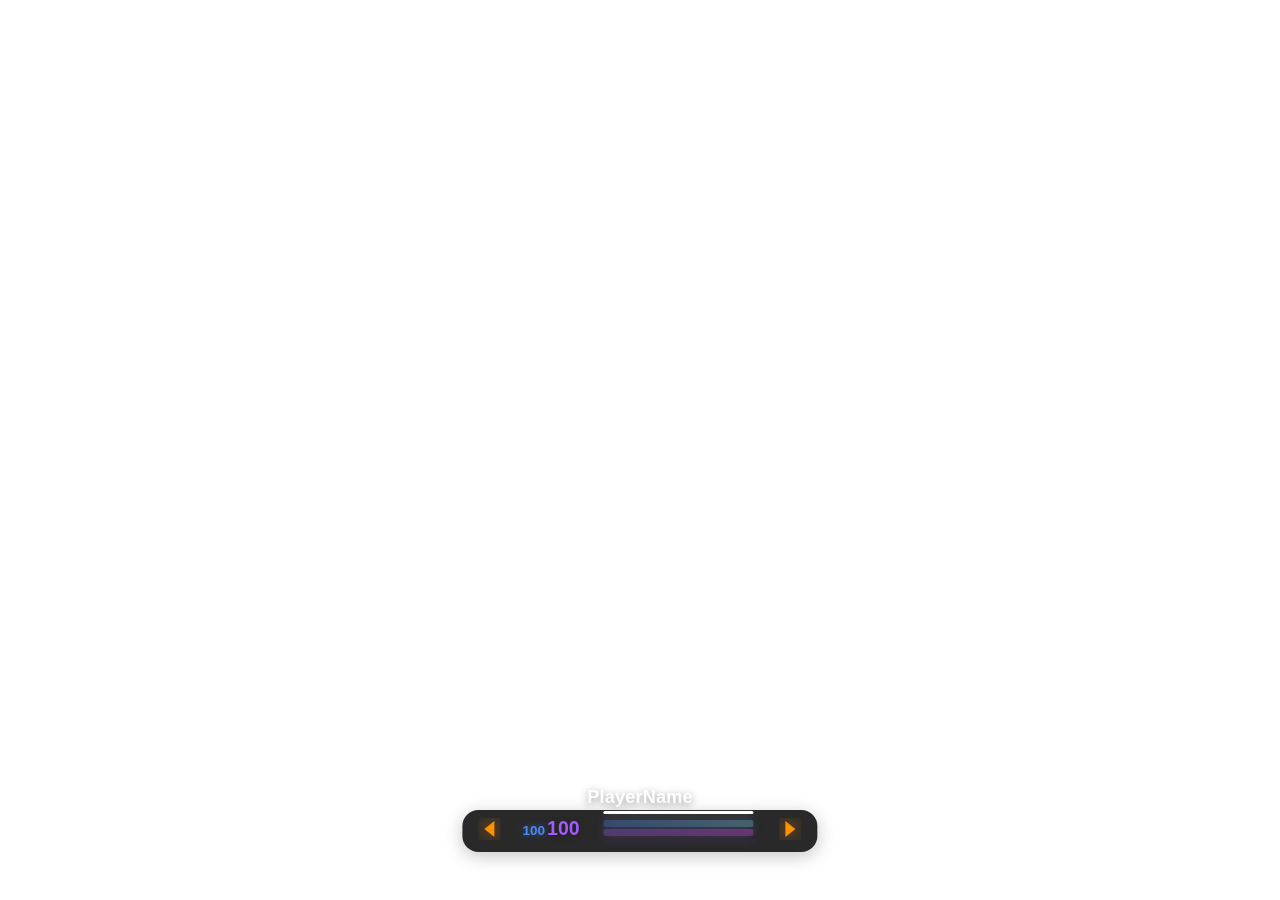
<file: html/index.html>
<!DOCTYPE html>
<html lang="en">
<head>
    <meta charset="UTF-8">
    <meta name="viewport" content="width=device-width, initial-scale=1.0">
    <title>QB Core HUD Overlay</title>
    <link rel="stylesheet" href="hud.css">
</head>
<body>
    <div id="hud-wrapper">
        <div class="hud-player-name" id="player-name">PlayerName</div>
        <div class="hud-bar-container">
            <span class="hud-chevron left">
                <svg class="indicator-arrow left" width="22" height="22" viewBox="0 0 22 22" style="vertical-align: middle;">
                    <defs>
                        <linearGradient id="arrowLeftGradient" x1="0" y1="0" x2="1" y2="1">
                            <stop offset="0%" stop-color="#ffb300"/>
                            <stop offset="100%" stop-color="#ff6a00"/>
                        </linearGradient>
                        <filter id="arrowGlowLeft" x="-40%" y="-40%" width="180%" height="180%">
                            <feDropShadow dx="0" dy="0" stdDeviation="3" flood-color="#ffb300" flood-opacity="0.7"/>
                        </filter>
                    </defs>
                    <polygon points="16,3 6,11 16,19" fill="url(#arrowLeftGradient)" filter="url(#arrowGlowLeft)"/>
                </svg>
            </span>
            <span class="hud-health-stack">
                <span class="hud-armor-value" id="armor-value">100</span>
                <span class="hud-level" id="player-level">100</span>
            </span>
            <div class="hud-bars">
                <div class="hud-bar hud-bar-stamina" id="stamina-bar"></div>
                <div class="hud-bar hud-bar-armor" id="armor-bar"></div>
                <div class="hud-bar hud-bar-health" id="health-bar"></div>
            </div>
            <span class="hud-chevron right">
                <svg class="indicator-arrow right" width="22" height="22" viewBox="0 0 22 22" style="vertical-align: middle;">
                    <defs>
                        <linearGradient id="arrowRightGradient" x1="0" y1="0" x2="1" y2="1">
                            <stop offset="0%" stop-color="#ffb300"/>
                            <stop offset="100%" stop-color="#ff6a00"/>
                        </linearGradient>
                        <filter id="arrowGlowRight" x="-40%" y="-40%" width="180%" height="180%">
                            <feDropShadow dx="0" dy="0" stdDeviation="3" flood-color="#ffb300" flood-opacity="0.7"/>
                        </filter>
                    </defs>
                    <polygon points="6,3 16,11 6,19" fill="url(#arrowRightGradient)" filter="url(#arrowGlowRight)"/>
                </svg>
            </span>
        </div>
    </div>
    <div id="speedo-streets">
      <span id="speedo-street1"></span>
      <span id="speedo-street2"></span>
    </div>
    <div id="speedometer-container" style="display:none">
      <svg id="speedometer-gauge" viewBox="0 0 300 300" width="300" height="300">
        <defs>
          <linearGradient id="speedoGradient" x1="0" y1="1" x2="1" y2="0">
            <stop offset="0%" stop-color="#a259ff"/>
            <stop offset="100%" stop-color="#7b2ff7"/>
          </linearGradient>
          <filter id="glow" x="-40%" y="-40%" width="180%" height="180%">
            <feDropShadow dx="0" dy="0" stdDeviation="8" flood-color="#a259ff" flood-opacity="0.7"/>
          </filter>
        </defs>
        <!-- Segmented arc for speedometer (drawn in JS) -->
        <g id="speedo-segments"></g>
        <!-- Needle (if needed) -->
        <line id="speedo-needle" x1="150" y1="150" x2="150" y2="50" stroke="#fff" stroke-width="5" stroke-linecap="round" filter="url(#glow)"/>
        <!-- Tick marks (drawn in JS) -->
        <g id="speedo-ticks"></g>
        <!-- 0 and 240 labels -->
        <text id="speedo-min" x="55" y="260" font-size="28" fill="#fff" filter="url(#glow)">0</text>
        <text id="speedo-max" x="245" y="260" font-size="28" fill="#fff" filter="url(#glow)">240</text>
      </svg>
      <div id="speedo-center">
        <div id="speedo-unit">km/h</div>
        <div id="speedo-value">0</div>
      </div>
    </div>
    <script src="hud.js"></script>
</body>
</html>
</file>
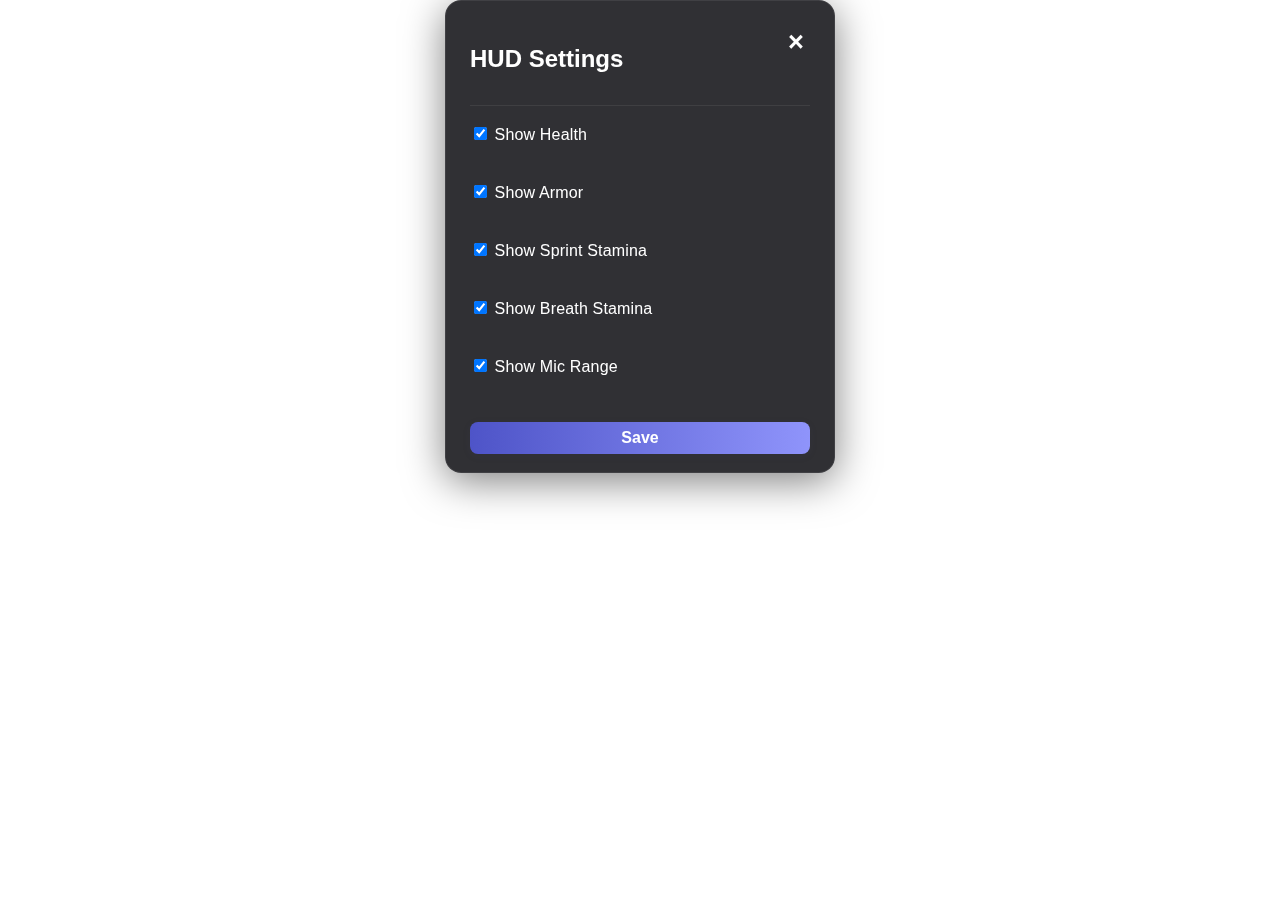
<file: html/settings.html>
<!DOCTYPE html>
<html lang="en">
<head>
    <meta charset="UTF-8">
    <meta name="viewport" content="width=device-width, initial-scale=1.0">
    <title>HUD Settings</title>
    <link rel="stylesheet" href="hud.css">
    <link rel="stylesheet" href="settings.css">
</head>
<body>
    <div id="settings-modal" class="settings-modal">
        <div class="settings-header">
            <h2>HUD Settings</h2>
            <button id="close-settings" class="close-btn" aria-label="Close">&times;</button>
        </div>
        <form id="hud-settings-form">
            <label><input type="checkbox" id="show-health" checked> Show Health</label><br>
            <label><input type="checkbox" id="show-armor" checked> Show Armor</label><br>
            <label><input type="checkbox" id="show-sprint" checked> Show Sprint Stamina</label><br>
            <label><input type="checkbox" id="show-breath" checked> Show Breath Stamina</label><br>
            <label><input type="checkbox" id="show-mic" checked> Show Mic Range</label><br>
            <button type="submit">Save</button>
        </form>
    </div>
    <script src="settings.js"></script>
</body>
</html>
</file>
<file: html/hud.css>
body {
    margin: 0;
    padding: 0;
    background: transparent;
    font-family: 'Segoe UI', Arial, sans-serif;
}
#hud-wrapper {
    position: fixed;
    left: 50%;
    bottom: 48px;
    transform: translateX(-50%);
    z-index: 1000;
    display: flex;
    flex-direction: column;
    align-items: center;
    min-width: 220px;
}
.hud-player-name {
    color: #fff;
    font-size: 1.13em;
    font-weight: 700;
    text-align: center;
    margin-bottom: 2px;
    letter-spacing: 0.01em;
    text-shadow: 0 2px 8px rgba(0,0,0,0.45);
}
.hud-bar-container {
    display: flex;
    align-items: center;
    background: rgba(25,25,25,0.93);
    border-radius: 16px;
    box-shadow: 0 4px 18px rgba(0,0,0,0.23);
    padding: 8px 14px 12px 14px;
    min-width: 220px;
    gap: 18px;
}
.hud-chevron {
    color: #ff6a6a;
    font-size: 1.6em;
    font-weight: 700;
    user-select: none;
    padding: 0 2px;
}
.hud-chevron svg {
    display: block;
    margin: 0 0;
    height: 22px;
    width: 22px;
}
.hud-chevron svg polygon {
    fill: #ff9100;
    filter: drop-shadow(0 0 8px #ff9100cc) drop-shadow(0 0 24px #ff9100cc);
    transition: filter 0.18s, opacity 0.18s;
}
.hud-chevron svg polygon.blinker-active {
    filter: drop-shadow(0 0 16px #ff9100) drop-shadow(0 0 30px #ff9100) brightness(1.5);
}
.hud-chevron svg polygon.blinker-animate {
    animation: blinker-flash 1s steps(1) infinite;
    filter: drop-shadow(0 0 14px #ff9100) drop-shadow(0 0 38px #ff9100) brightness(2.2) !important;
}
@keyframes blinker-flash {
    0%, 49% {
        opacity: 1;
    }
    50%, 100% {
        opacity: 0.25;
    }
}
.hud-level {
    color: #a259ff;
    font-size: 1.22em;
    font-weight: 600;
    min-width: 26px;
    text-align: center;
    text-shadow: 0 1px 6px rgba(0,0,0,0.3);
    display: inline-block;
    line-height: 1.1;
}
.hud-bars {
    display: flex;
    flex-direction: column;
    justify-content: center;
    position: relative;
    width: 150px;
    height: 18px;
    margin: 0 6px;
}
.hud-bar {
    position: absolute;
    left: 0;
    height: 7px;
    border-radius: 2px;
    width: 100%;
    background: transparent;
    overflow: hidden;
}
.hud-bar-armor {
    background: linear-gradient(90deg, rgba(78, 140, 255, 0.3), rgba(123,223,255,0.3));
    z-index: 1;
    top: 0px;
    box-shadow: 0 2px 12px 0px #4e8cff33;
}
.hud-bar-armor::before {
    content: "";
    position: absolute;
    left: 0;
    top: 0;
    height: 100%;
    width: 0%;
    border-radius: 2px;
    background: linear-gradient(90deg, #4e8cff, #7bdfff);
    box-shadow: 0 2px 29px 0px #4e8cff88;
    z-index: 2;
    transition: width 0.25s cubic-bezier(0.4,0,0.2,1);
    opacity: 1;
}
.hud-bar-health {
    background: linear-gradient(90deg, rgba(162,89,255,0.3), rgba(242,70,255,0.3));
    z-index: 2;
    top: 9px;
    box-shadow: 0 2px 12px 0px #a259ff33;
}
.hud-bar-health::before {
    content: "";
    position: absolute;
    left: 0;
    top: 0;
    height: 100%;
    width: 0%;
    border-radius: 2px;
    background: linear-gradient(90deg, #a259ff, #f246ff);
    box-shadow: 0 2px 29px 0px #a259ff88;
    z-index: 2;
    transition: width 0.25s cubic-bezier(0.4,0,0.2,1);
    opacity: 1;
}
.hud-bar-stamina {
    background: #fff;
    z-index: 0;
    top: -9px;
    height: 3px;
    border-radius: 2px;
    box-shadow: 0 2px 12px 0px #ffffff33;
    position: absolute;
    width: 100%;
    overflow: hidden;
}
.hud-bar-stamina::before {
    content: "";
    position: absolute;
    right: 0;
    left: unset;
    top: 0;
    height: 100%;
    width: 0%;
    border-radius: 2px;
    background: linear-gradient(90deg, #232323, #444 60%, #232323 100%);
    box-shadow: none;
    z-index: 1;
    transition: width 0.25s cubic-bezier(0.4,0,0.2,1);
    opacity: 0.85;
}
.hud-health-stack {
    display: flex;
    flex-direction: row;
    align-items: baseline;
    gap: 2px;
    min-width: 36px;
}
.hud-armor-value {
    position: static;
    color: #4e8cff;
    font-size: 0.85em;
    font-weight: 600;
    min-width: 18px;
    margin-left: 2px;
    text-align: left;
    text-shadow: 0 0 8px #4e8cff88;
    opacity: 0.95;
    vertical-align: baseline;
    display: inline-block;
}
#speedometer-container {
    user-select: none;
    background: none !important;
    box-shadow: none !important;
    border-radius: 50%;
    width: 300px;
    height: 300px;
    position: fixed;
    right: 38px;
    bottom: 32px;
    overflow: visible;
    opacity: 1;
    z-index: 2000;
}
#speedometer-gauge {
    background: none !important;
    width: 100%;
    height: 100%;
    display: block;
}
#speedo-center {
    position: absolute;
    top: 50%;
    left: 50%;
    transform: translate(-50%, -60%);
    display: flex;
    flex-direction: column;
    align-items: center;
    justify-content: center;
    width: 120px;
    pointer-events: none;
}
#speedo-value {
    font-size: 76px;
    font-family: 'Segoe UI', Arial, sans-serif;
    color: #fff;
    font-weight: 600;
    text-shadow: 0 0 32px #a259ff, 0 0 8px #fff, 0 0 2px #000;
    line-height: 1.1;
}
#speedo-unit {
    font-size: 28px;
    color: #fff;
    margin-bottom: 8px;
    text-shadow: 0 0 8px #fff, 0 0 12px #a259ff, 0 0 2px #000;
}
#speedo-segments path {
    filter: drop-shadow(0 0 12px #a259ffcc);
    stroke: none;
}
#speedo-ticks line {
    stroke: #fff;
    stroke-width: 3;
    opacity: 0.85;
    filter: drop-shadow(0 0 8px #fff);
}
#speedo-min, #speedo-max {
    font-size: 28px;
    fill: #fff;
    text-shadow: 0 0 10px #fff, 0 0 16px #a259ff;
    font-family: 'Segoe UI', Arial, sans-serif;
}
#speedo-needle {
    stroke: #fff;
    stroke-width: 5;
    filter: drop-shadow(0 0 16px #fff) drop-shadow(0 0 12px #a259ff);
}
#speedo-extras {
    display: flex;
    justify-content: center;
    gap: 16px;
    margin-top: 3px;
    font-size: 1.05em;
    color: #fff;
    text-shadow: 0 0 4px #222, 0 0 2px #7b2ff7;
    background: none !important;
    box-shadow: none !important;
}
#speedo-gear {
    font-weight: bold;
    color: #a259ff;
}
#speedo-rpm {
    color: #ffb300;
}
#speedo-engine {
    color: #ff6a00;
}
#speedo-seatbelt.seatbelt-on {
    color: #00e676;
}
#speedo-seatbelt.seatbelt-off {
    color: #ff5252;
}
#speedo-streets {
  width: 300px;
  margin: 0 auto 6px auto;
  text-align: center;
  font-size: 1.08em;
  color: #fff;
  text-shadow: 0 0 6px #7b2ff7, 0 0 2px #000;
  letter-spacing: 1px;
  font-weight: 600;
  background: none !important;
  box-shadow: none !important;
}
#speedo-street1 {
  display: block;
  font-size: 1.1em;
}
#speedo-street2 {
  display: block;
  font-size: 0.95em;
  opacity: 0.8;
}
#fuel-arc {
  transition: d 0.2s;
  filter: drop-shadow(0 0 6px #ffb30080);
}
</file>
<file: html/settings.css>
body {
    margin: 0;
    padding: 0;
    background: transparent;
    font-family: 'Segoe UI', Arial, sans-serif;
}

.settings-modal {
    position: fixed;
    top: 0; left: 0; right: 0; bottom: 0;
    background: rgba(10, 10, 10, 0.4);
    display: flex;
    align-items: center;
    justify-content: center;
    z-index: 2000;
    transition: background 0.2s;
}

.settings-header {
    display: flex;
    align-items: center;
    justify-content: space-between;
    padding-bottom: 12px;
    border-bottom: 1px solid rgba(255,255,255,0.07);
}

#settings-modal {
    margin: 0 auto;
    position: relative;
    left: 0;
    right: 0;
    top: 0;
    bottom: 0;
    background: rgba(30, 30, 35, 0.92);
    border-radius: 16px;
    box-shadow: 0 8px 40px rgba(0,0,0,0.5);
    padding: 24px 24px 18px 24px;
    min-width: 260px;
    max-width: 340px;
    width: 100%;
    color: #fff;
    backdrop-filter: blur(7px);
    border: 1px solid rgba(255,255,255,0.08);
    display: flex;
    flex-direction: column;
    align-items: stretch;
}

.close-btn {
    background: none;
    border: none;
    color: #fff;
    font-size: 1.7rem;
    font-weight: bold;
    cursor: pointer;
    margin-left: 8px;
    transition: color 0.15s;
    align-self: flex-start;
}
.close-btn:hover {
    color: #ff5555;
}

#hud-settings-form {
    margin-top: 16px;
    display: flex;
    flex-direction: column;
    gap: 8px;
    align-items: flex-start;
}
#hud-settings-form label {
    font-size: 1em;
    font-weight: 500;
    letter-spacing: 0.01em;
    padding: 2px 0;
}
#hud-settings-form button[type="submit"] {
    margin-top: 10px;
    background: linear-gradient(90deg, #4e54c8 0%, #8f94fb 100%);
    color: #fff;
    border: none;
    border-radius: 8px;
    padding: 7px 0;
    font-size: 1em;
    font-weight: 600;
    cursor: pointer;
    box-shadow: 0 2px 8px rgba(50,50,100,0.09);
    transition: background 0.35s cubic-bezier(0.4,0,0.2,1), color 0.25s, transform 0.25s;
    width: 100%;
}
#hud-settings-form button[type="submit"]:hover {
    background: linear-gradient(90deg, #8f94fb 0%, #4e54c8 100%);
    transform: translateY(-2px) scale(1.04);
    box-shadow: 0 6px 18px rgba(80,80,180,0.13);
}
#hud-settings-form button[type="submit"]:active {
    transform: scale(0.98);
    box-shadow: 0 2px 8px rgba(50,50,100,0.09);
}

@media (max-width: 400px) {
    #settings-modal {
        min-width: 90vw;
        max-width: 98vw;
        padding: 8vw 2vw;
    }
}
</file>
